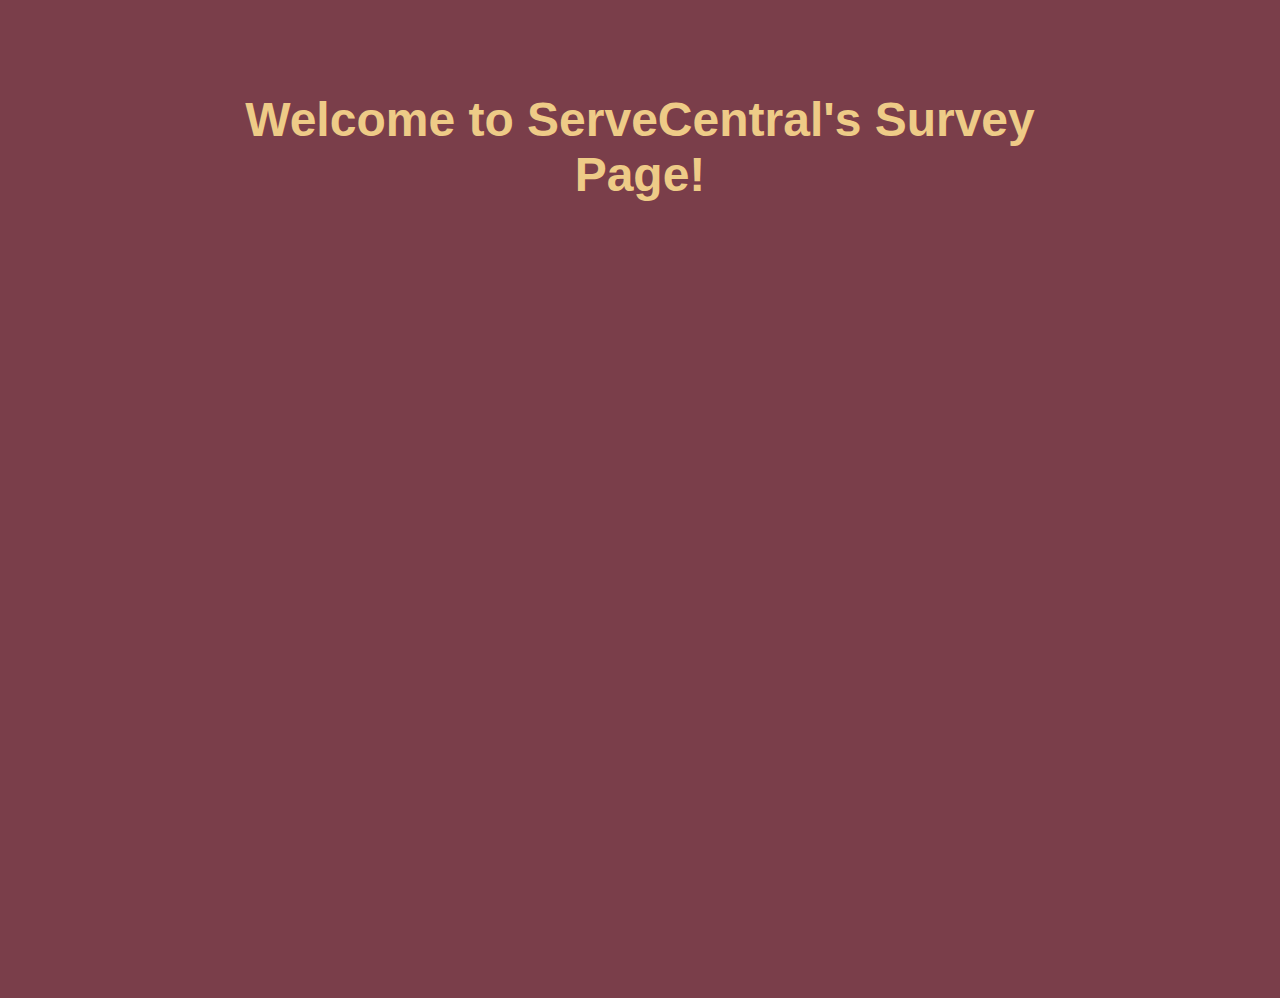
<file: index.html>
<!DOCTYPE html>
<html lang="en">
    
	<head>
		<title>ServeCentral Surveys</title>
        <link rel="stylesheet" href="css/main.css">
	</head>
	<body>
        <h1>Welcome to ServeCentral's Survey Page!</h1>
        <iframe src="https://docs.google.com/forms/d/e/1FAIpQLSdHwsPkOmXSEZ789Ft4tRIH0l5315Lw-q-9bIXFCciIDb5s7A/viewform?embedded=true" width="100%" height="700" frameborder="0" marginheight="0" marginwidth="0">Loading...</iframe>
	</body>
</html>
</file>
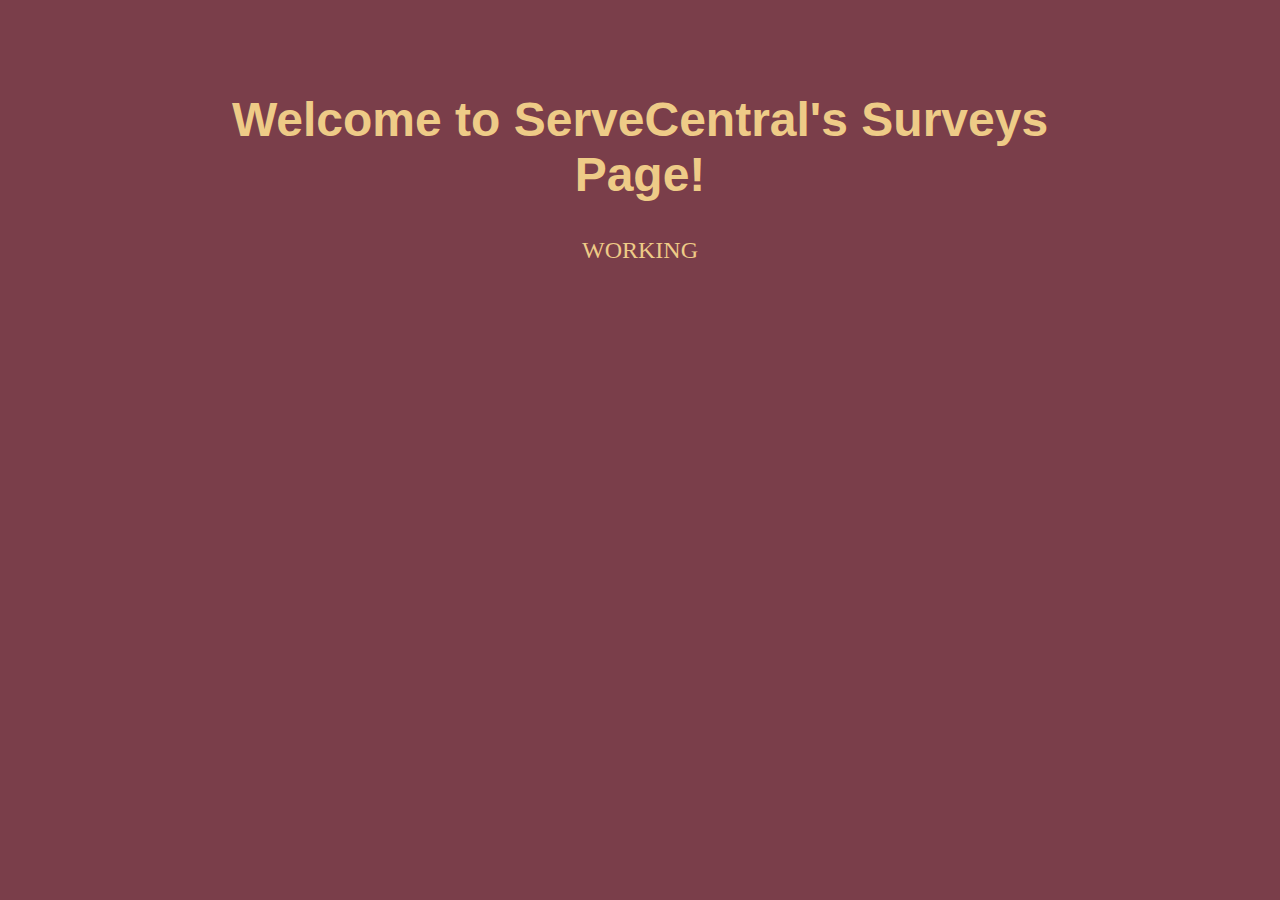
<file: test.html>
<!DOCTYPE html>
<html lang="en">
    
	<head>
		<title>TEST</title>
        <link rel="stylesheet" href="css/main.css">
	</head>
	<body>
        <h1>Welcome to ServeCentral's Surveys Page!</h1>
        <p>WORKING</p>
	</body>
</html>
</file>
<file: css/main.css>
ce the following inside main.css:

html {
}
body {
    margin: 60px auto;
    width: 70%;
    background: #7a3e4a;
}
nav ul, footer ul {
    font-family:'Helvetica', 'Arial', 'Sans-Serif';
    padding: 0px;
    list-style: none;
    font-weight: bold;
}
nav ul li, footer ul li {
    display: inline;
    margin-right: 20px;
}
a {
    text-decoration: none;
    color: #999;
}
a:hover {
    text-decoration: underline;
}
h1 {
    font-size: 3em;
    font-family:'Helvetica', 'Arial', 'Sans-Serif';
    text-align: center;
    color: #eecb87;
}
p {
    font-size: 1.5em;
    line-height: 1.4em;
    color: #eecb87;
    text-align: center;
}
form {
    font-size: 1.5em;
    line-height: 1.4em;
    color: #eecb87;
    text-align: center;
}
footer {
    border-top: 1px solid #d5d5d5;
    font-size: .8em;
}

ul.posts { 
    margin: 20px auto 40px; 
    font-size: 1.5em;
}

ul.posts li {
    list-style: none;
}
#button {
    background-color: #eecb87;
    
}

body {
    align-content: center;
}
</file>
